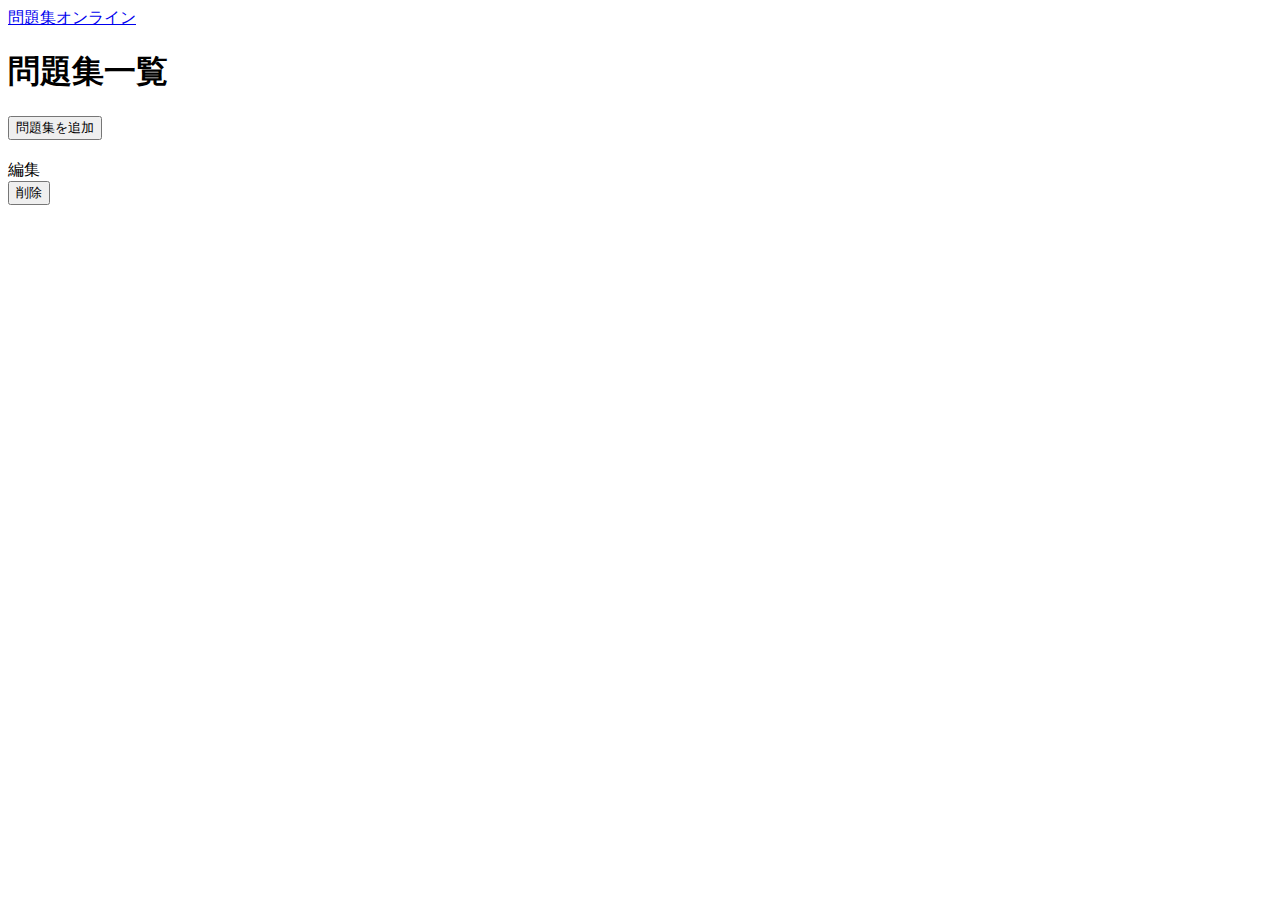
<file: src/main/resources/templates/index.html>
<!DOCTYPE HTML>
<html xmlns:th="http://www.thymeleaf.org">
	<head>
		<title>問題集一覧</title>
		<meta http-equiv="Content-Type" content="text/html; charset=UTF-8" />
		<link href="https://cdn.jsdelivr.net/npm/bootstrap@5.3.0/dist/css/bootstrap.min.css" rel="stylesheet" integrity="sha384-9ndCyUaIbzAi2FUVXJi0CjmCapSmO7SnpJef0486qhLnuZ2cdeRhO02iuK6FUUVM" crossorigin="anonymous">
		<link rel="stylesheet" th:href="@{/css/common.css}" type="text/css">
	</head>
	<body>
		<header class="header">
			<a class="btn btn-secondary" href="/">問題集オンライン</a>
		</header>
		<main>
			<div class="title-container">
				<h1>問題集一覧</h1>
				<a href="workbook/create"><button class="btn btn-primary">問題集を追加</button></a>
			</div>
			<div class="card"  th:each="workbook : ${workbookList}" th:object="${workbook}">
				<div class="card-body">
					<h2 class="card-title"><a th:href="@{/workbook/{id}(id=*{id})}" th:text="*{title}"></a></h2>
				</div>
					<a class="btn btn-primary" th:href="@{workbook/edit/{id}(id=*{id})}">編集</a>
					<form th:action="@{workbook/delete/{id}(id=*{id})}" th:method="post">
						<button class="btn btn-danger" type="submit">削除</button>
					</form>
			</div>
		</main>
	</body>
	<script src="https://cdn.jsdelivr.net/npm/bootstrap@5.3.0/dist/js/bootstrap.bundle.min.js" integrity="sha384-geWF76RCwLtnZ8qwWowPQNguL3RmwHVBC9FhGdlKrxdiJJigb/j/68SIy3Te4Bkz" crossorigin="anonymous"></script>
</html>
</file>
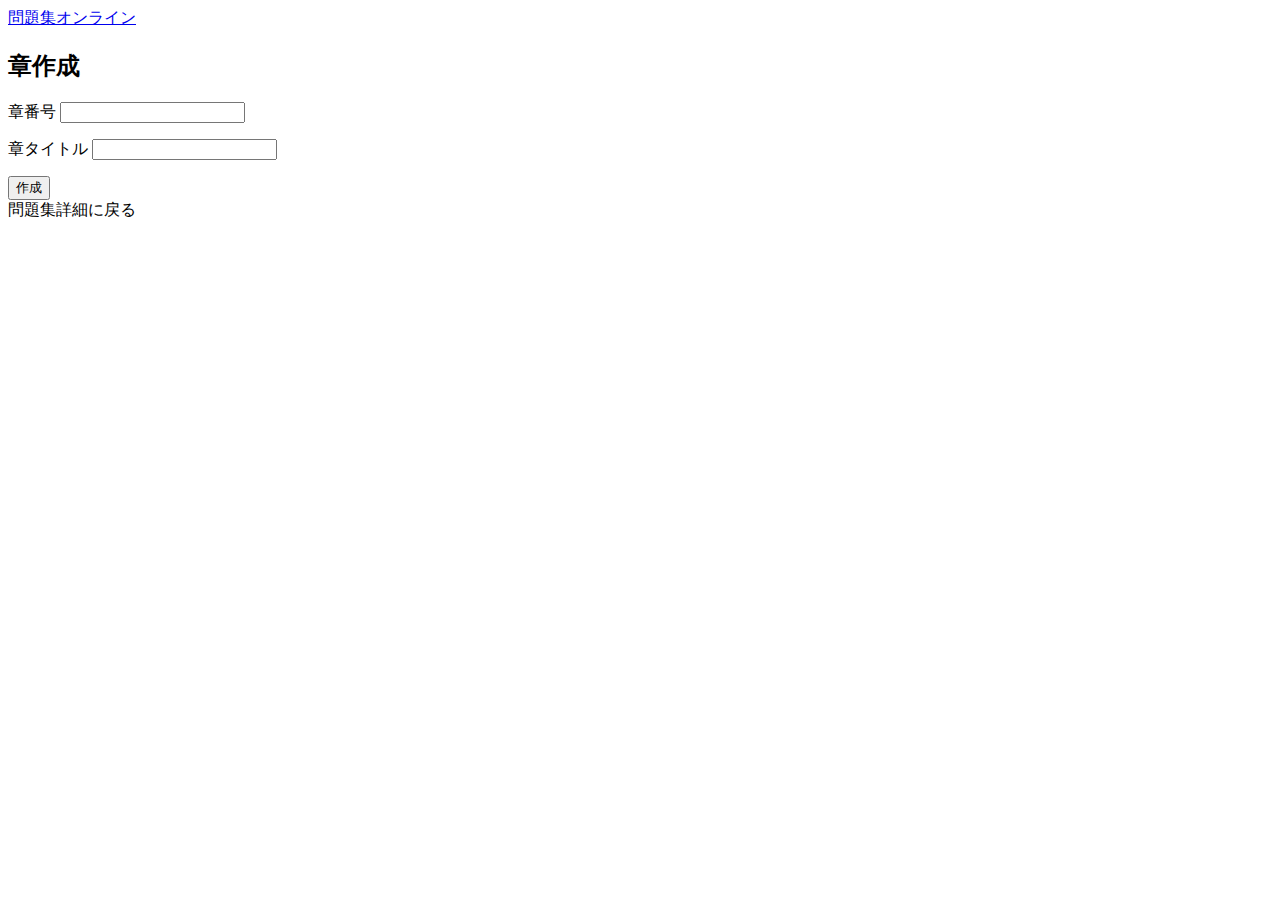
<file: src/main/resources/templates/chapterCreate.html>
<!DOCTYPE HTML>
<html xmlns:th="http://www.thymeleaf.org">
	<head>
		<title>章作成</title>
		<meta http-equiv="Content-Type" content="text/html; charset=UTF-8" />
		<link href="https://cdn.jsdelivr.net/npm/bootstrap@5.3.0/dist/css/bootstrap.min.css" rel="stylesheet" integrity="sha384-9ndCyUaIbzAi2FUVXJi0CjmCapSmO7SnpJef0486qhLnuZ2cdeRhO02iuK6FUUVM" crossorigin="anonymous">
		<link rel="stylesheet" th:href="@{/css/common.css}" type="text/css">
	</head>
	<body>
		<header>
			<a class="btn btn-secondary" href="/">問題集オンライン</a>
		</header>
		<main>
			<h1 th:text="${workbook.title}"></h1>
			<h2>章作成</h2>
			<form th:action="@{/chapter/createExecute}" th:object="${chapter}" th:method="post">
				<div class="card">
					<div class="card-body">
						<div class="card-text">
							<label class="form-label">
								章番号
								<input class="form-control" type="number" min="0" th:field="*{number}" />
							</label>
							<p class="alert alert-danger" th:if="${#fields.hasErrors('number')}" th:errors="*{number}"></p>
						</div>
						<div class="card-text">
							<label class="form-label">
								章タイトル
								<input class="form-control" type="text" th:field="*{name}" />
							</label>
							<p class="alert alert-danger" th:if="${#fields.hasErrors('name')}" th:errors="*{name}"></p>
						</div>
						<input type="hidden" th:field="*{workbookId}">
					</div>
					<button class="btn btn-primary" type="submit">作成</button>
				</div>
			</form>
			<a th:href="@{/workbook/{id}(id=${workbook.id})}">問題集詳細に戻る</a>
		</main>
		<script src="https://cdn.jsdelivr.net/npm/bootstrap@5.3.0/dist/js/bootstrap.bundle.min.js" integrity="sha384-geWF76RCwLtnZ8qwWowPQNguL3RmwHVBC9FhGdlKrxdiJJigb/j/68SIy3Te4Bkz" crossorigin="anonymous"></script>
	</body>
</html>
</file>
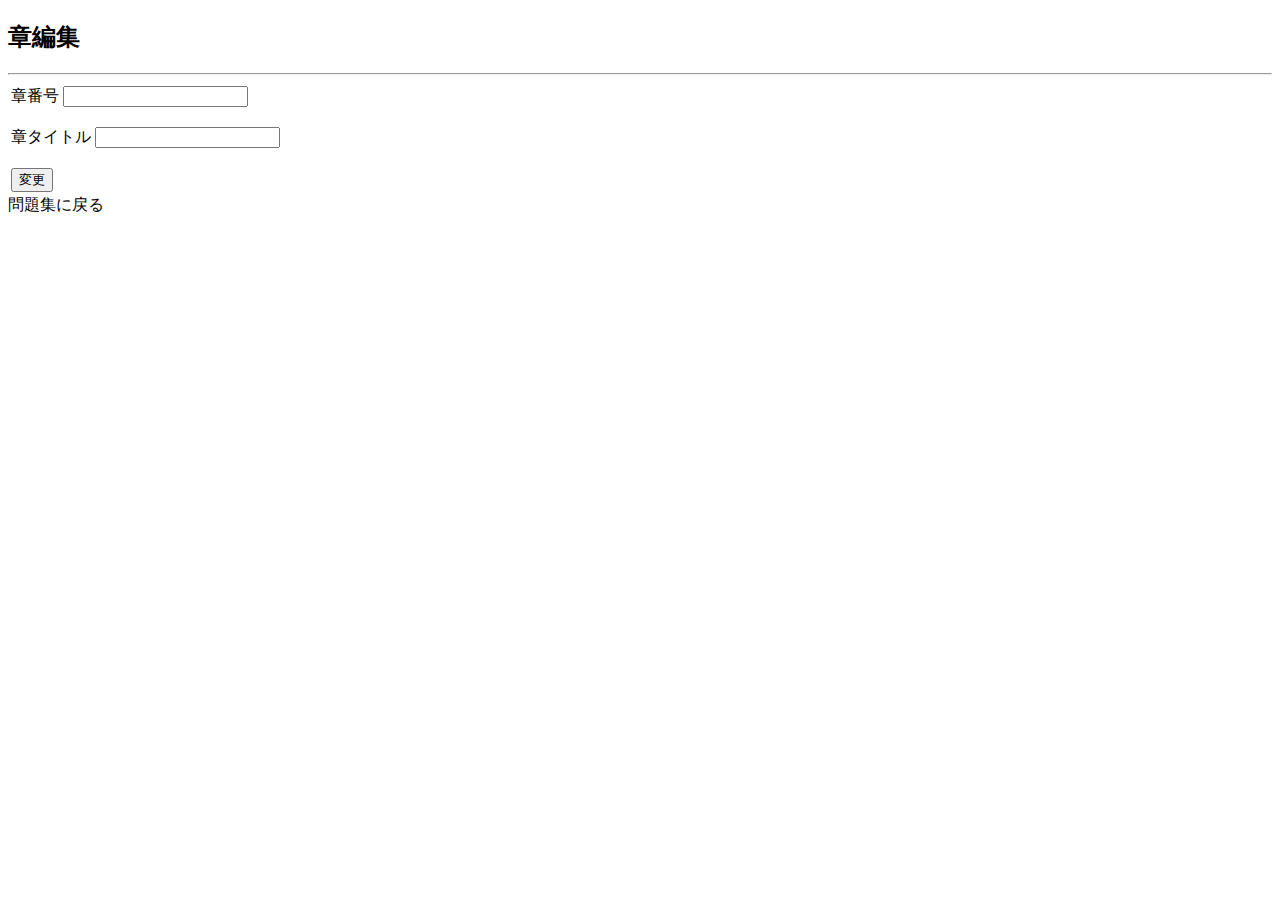
<file: src/main/resources/templates/chapterEdit.html>
<!DOCTYPE HTML>
<html xmlns:th="http://www.thymeleaf.org">
	<head>
		<title>章編集</title>
		<meta http-equiv="Content-Type" content="text/html; charset=UTF-8" />
		<link href="https://cdn.jsdelivr.net/npm/bootstrap@5.3.0/dist/css/bootstrap.min.css" rel="stylesheet" integrity="sha384-9ndCyUaIbzAi2FUVXJi0CjmCapSmO7SnpJef0486qhLnuZ2cdeRhO02iuK6FUUVM" crossorigin="anonymous">
	</head>
	<body>
		<header>
			<h1 th:text="${workbook.title}"></h1>
			<h2>章編集</h2>
		</header>
		<hr/>
		<main>
			<form th:action="@{/chapter/update/{id}(id=*{id})}" th:object="${chapter}" th:method="post">
				<table>
					<tr>
						<td>
							<label>
								章番号
								<input type="number" min="0" th:field="*{number}" />
							</label>
							<p th:if="${#fields.hasErrors('number')}" th:errors="*{number}"></p>
						</td>
					</tr>
					<tr>
						<td>
							<label>
								章タイトル
								<input type="text" th:field="*{name}" />
							</label>
							<p th:if="${#fields.hasErrors('name')}" th:errors="*{name}"></p>
						</td>
					</tr>
					<tr>
						<td>
							<input type="hidden" th:field="${workbook.id}" />
							<button type="submit">変更</button>
						</td>
					</tr>
				</table>
			</form>
			<a th:href="@{/workbook/{id}(id=${workbook.id})}">問題集に戻る</a>
		</main>
		<script src="https://cdn.jsdelivr.net/npm/bootstrap@5.3.0/dist/js/bootstrap.bundle.min.js" integrity="sha384-geWF76RCwLtnZ8qwWowPQNguL3RmwHVBC9FhGdlKrxdiJJigb/j/68SIy3Te4Bkz" crossorigin="anonymous"></script>
	</body>
</html>
</file>
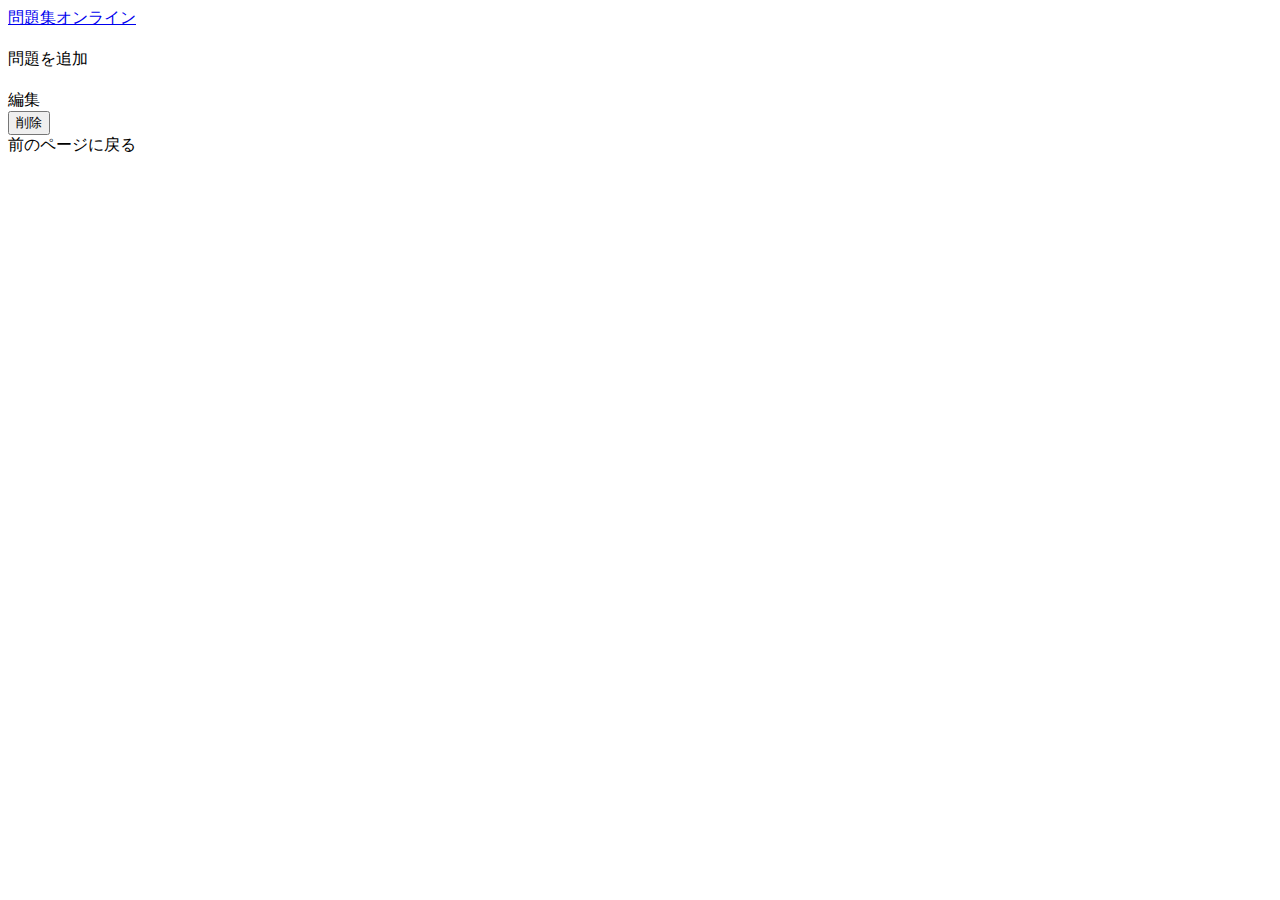
<file: src/main/resources/templates/chapterShow.html>
<!DOCTYPE HTML>
<html xmlns:th="http://www.thymeleaf.org">
	<head>
		<title th:text="*{number} + '章 ' + *{name}" th:object="${chapter}"></title>
		<meta http-equiv="Content-Type" content="text/html; charset=UTF-8" />
		<link href="https://cdn.jsdelivr.net/npm/bootstrap@5.3.0/dist/css/bootstrap.min.css" rel="stylesheet" integrity="sha384-9ndCyUaIbzAi2FUVXJi0CjmCapSmO7SnpJef0486qhLnuZ2cdeRhO02iuK6FUUVM" crossorigin="anonymous">
		<link rel="stylesheet" th:href="@{/css/common.css}" type="text/css">
	</head>
	<body>
		<header class="header">
			<a class="btn btn-secondary" href="/">問題集オンライン</a>
		</header>
		<main>
			<div class="title-container">
				<h2 th:text="*{number} + '章 ' + *{name}" th:object="${chapter}"></h2>
				<a class="btn btn-primary" th:href="@{/workbook/{workbookId}/{chapterId}/question/create(workbookId=${chapter.workbookId}, chapterId=${chapter.id})}">問題を追加</a>
			</div>
			<div class="card" th:each="question : ${questionList}" th:object="${question}">
				<div class="card-body">
					<h2 class="card-title"><a th:href="@{/workbook/{workbookId}/{chapterId}/{id}(workbookId=${chapter.workbookId}, chapterId=${chapter.id}, id=*{id})}" th:text="'問題' + *{number}"></a></h2>
				</div>
				<a class="btn btn-primary" th:href="@{/workbook/{workbookId}/{chapterId}/{id}/edit(workbookId=${chapter.workbookId}, chapterId=${chapter.id}, id=*{id})}">編集</a>
				<form th:action="@{/question/delete/{id}(id=*{id})}" th:method="post">
					<input type="hidden" th:field="${chapter.workbookId}" />
					<input type="hidden" th:field="${chapter.id}" />
					<button class="btn btn-danger" type="submit">削除</button>						
				</form>
			</div>
			<a th:href="@{/workbook/{id}(id=${chapter.workbookId})}">前のページに戻る</a>
		</main>
		<script src="https://cdn.jsdelivr.net/npm/bootstrap@5.3.0/dist/js/bootstrap.bundle.min.js" integrity="sha384-geWF76RCwLtnZ8qwWowPQNguL3RmwHVBC9FhGdlKrxdiJJigb/j/68SIy3Te4Bkz" crossorigin="anonymous"></script>
	</body>
</html>
</file>
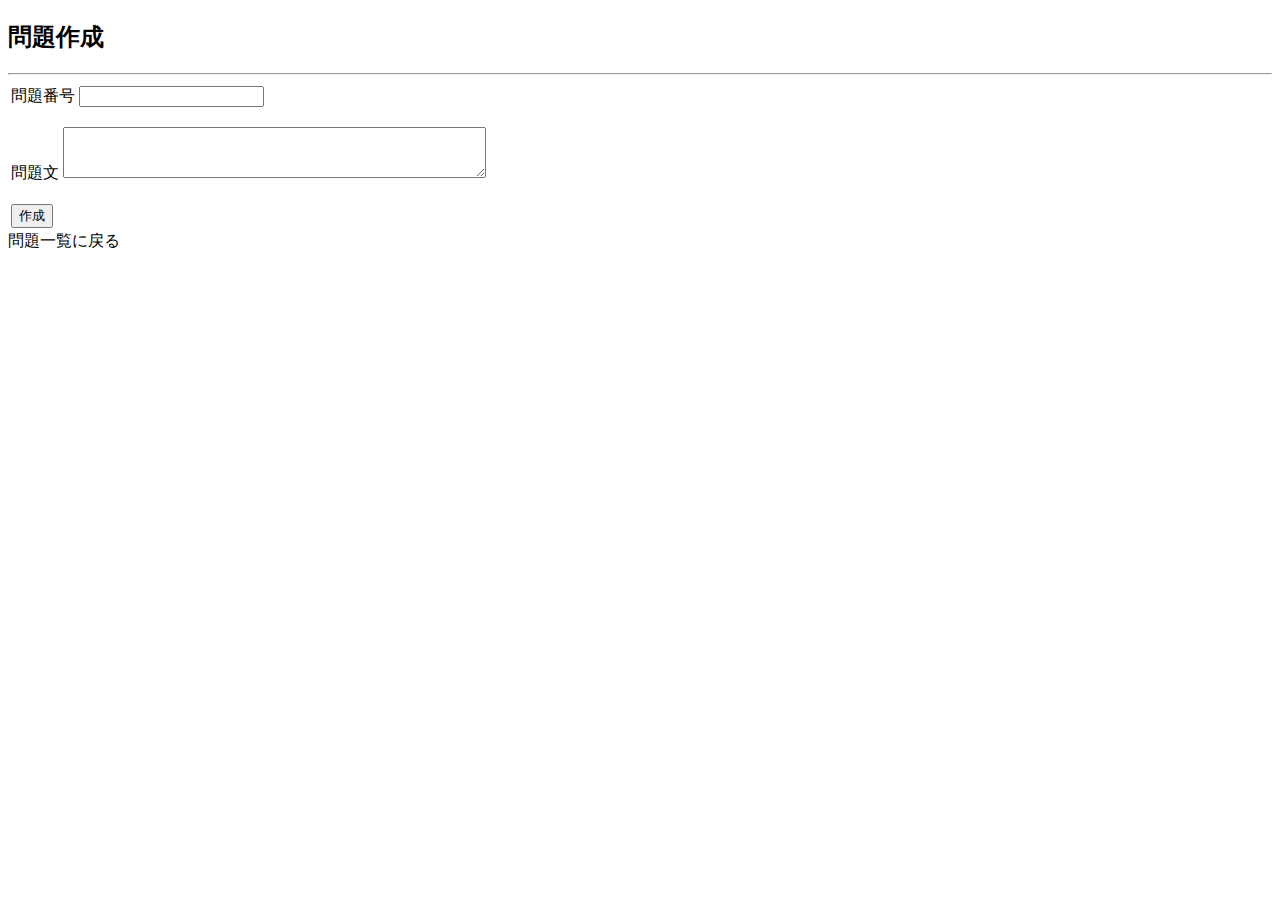
<file: src/main/resources/templates/questionCreate.html>
<!DOCTYPE HTML>
<html xmlns:th="http://www.thymeleaf.org">
	<head>
		<title>問題作成</title>
		<meta http-equiv="Content-Type" content="text/html; charset=UTF-8" />
		<link href="https://cdn.jsdelivr.net/npm/bootstrap@5.3.0/dist/css/bootstrap.min.css" rel="stylesheet" integrity="sha384-9ndCyUaIbzAi2FUVXJi0CjmCapSmO7SnpJef0486qhLnuZ2cdeRhO02iuK6FUUVM" crossorigin="anonymous">
	</head>
	<body>
		<header>
			<h1 th:text="*{number} + '章 ' + *{name}" th:object="${chapter}"></h1>
			<h2>問題作成</h2>
		</header>
		<hr/>
		<main>
			<form th:action="@{/question/createExecute}" th:object="${question}" th:method="post">
				<table>
					<tr>
						<td>
							<label>
								問題番号
								<input type="number" min="0" th:field="*{number}" />
							</label>
							<p th:if="${#fields.hasErrors('number')}" th:errors="*{number}"></p>
						</td>
					</tr>
					<tr>
						<td>
							<label>
								問題文
								<textarea rows="3" cols="50" th:field="*{sentence}"></textarea>
							</label>
							<p th:if="${#fields.hasErrors('sentence')}" th:errors="*{sentence}"></p>
						</td>
					</tr>
					<tr>
						<td>
							<input type="hidden" th:field="${chapter.workbookId}">
							<input type="hidden" th:field="*{chapterId}">
							<button type="submit">作成</button>
						</td>
					</tr>
				</table>
			</form>
			<a th:href="@{/workbook/{workbookId}/{chapterId}(workbookId=${chapter.workbookId}, chapterId=${question.chapterId})}">問題一覧に戻る</a>
		</main>
		<script src="https://cdn.jsdelivr.net/npm/bootstrap@5.3.0/dist/js/bootstrap.bundle.min.js" integrity="sha384-geWF76RCwLtnZ8qwWowPQNguL3RmwHVBC9FhGdlKrxdiJJigb/j/68SIy3Te4Bkz" crossorigin="anonymous"></script>
	</body>
</html>
</file>
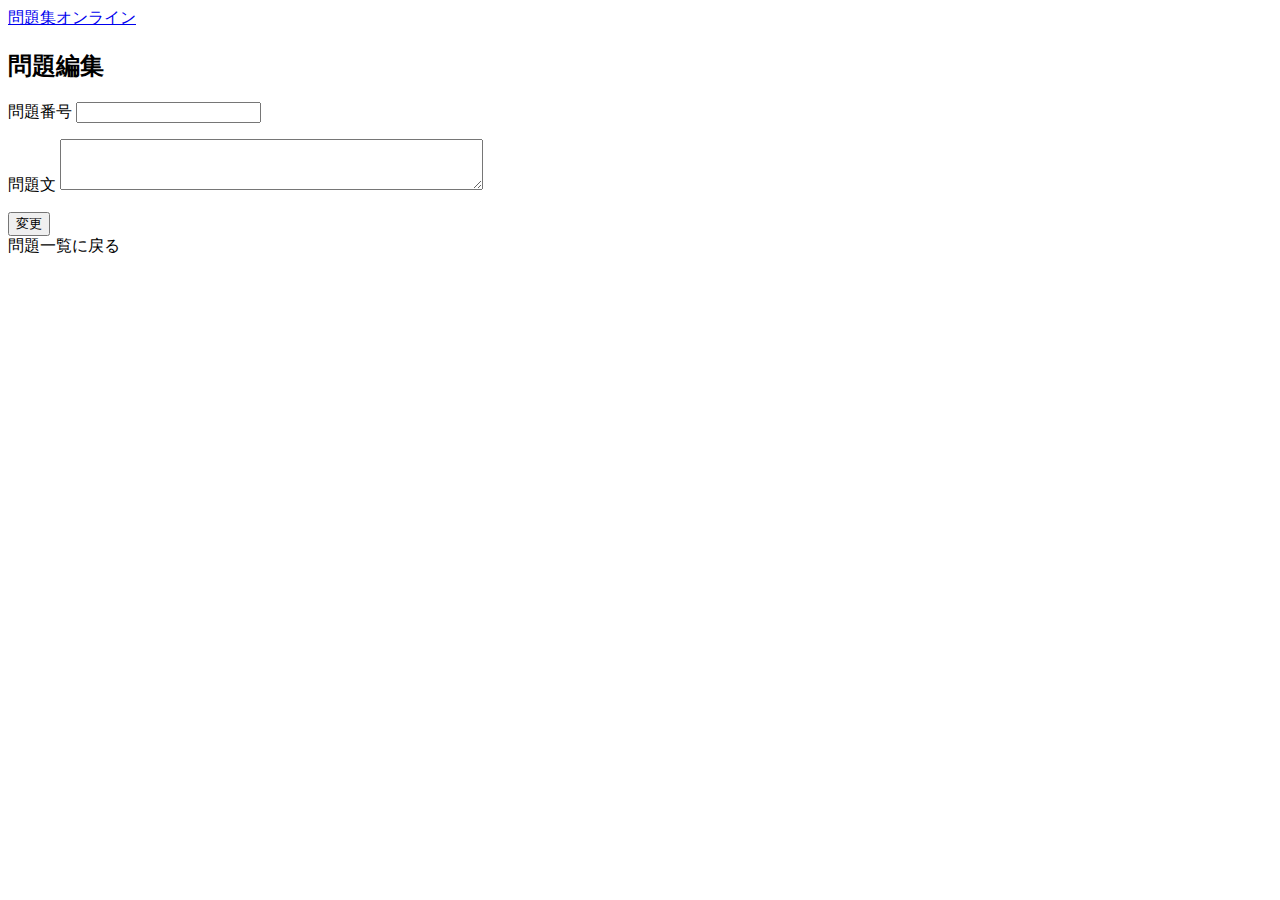
<file: src/main/resources/templates/questionEdit.html>
<!DOCTYPE HTML>
<html xmlns:th="http://www.thymeleaf.org">
	<head>
		<title>問題編集</title>
		<meta http-equiv="Content-Type" content="text/html; charset=UTF-8" />
		<link href="https://cdn.jsdelivr.net/npm/bootstrap@5.3.0/dist/css/bootstrap.min.css" rel="stylesheet" integrity="sha384-9ndCyUaIbzAi2FUVXJi0CjmCapSmO7SnpJef0486qhLnuZ2cdeRhO02iuK6FUUVM" crossorigin="anonymous">
		<link rel="stylesheet" th:href="@{/css/common.css}" type="text/css">
	</head>
	<body>
		<header>
			<a class="btn btn-secondary" href="/">問題集オンライン</a>
		</header>
		<main>
			<h1 th:text="'問題' + ${question.number}"></h1>
			<h2>問題編集</h2>
			<form th:action="@{/question/update/{id}(id=*{id})}" th:object="${question}" th:method="post">
				<div class="card">
					<div class="card-body">
						<div class="card-text">
							<label class="form-label">
								問題番号
								<input class="form-control" type="number" min="0" th:field="*{number}" />
							</label>
							<p class="alert alert-danger" th:if="${#fields.hasErrors('number')}" th:errors="*{number}"></p>
						</div>
						<div class="card-text">
							<label class="form-label">
								問題文
								<textarea class="form-control" rows="3" cols="50" th:field="*{sentence}"></textarea>
							</label>
							<p class="alert alert-danger" th:if="${#fields.hasErrors('sentence')}" th:errors="*{sentence}"></p>
						</div>
						<div class="card-text">
							<input type="hidden" th:field="${chapter.workbookId}" />
							<input type="hidden" th:field="*{chapterId}" />
						</div>
					</div>
					<button class="btn btn-primary" type="submit">変更</button>
				</div>
			</form>
			<a th:href="@{/workbook/{workbookId}/{id}(workbookId=${chapter.workbookId}, id=${question.chapterId})}">問題一覧に戻る</a>
		</main>
		<script src="https://cdn.jsdelivr.net/npm/bootstrap@5.3.0/dist/js/bootstrap.bundle.min.js" integrity="sha384-geWF76RCwLtnZ8qwWowPQNguL3RmwHVBC9FhGdlKrxdiJJigb/j/68SIy3Te4Bkz" crossorigin="anonymous"></script>
	</body>
</html>
</file>
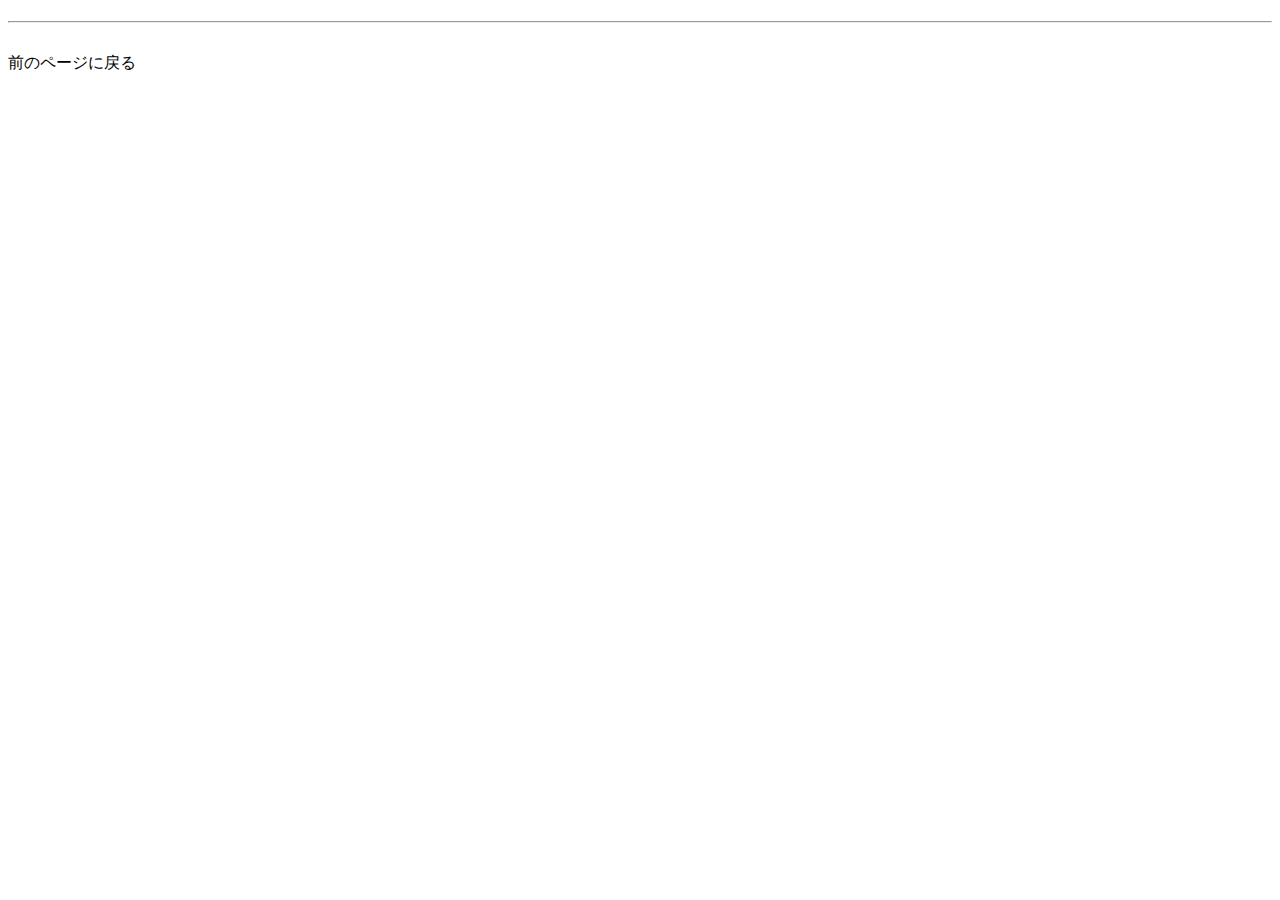
<file: src/main/resources/templates/questionShow.html>
<!DOCTYPE HTML>
<html xmlns:th="http://www.thymeleaf.org">
	<head>
		<title th:text="'問題' + *{number}" th:object="${question}"></title>
		<meta http-equiv="Content-Type" content="text/html; charset=UTF-8" />
		<link href="https://cdn.jsdelivr.net/npm/bootstrap@5.3.0/dist/css/bootstrap.min.css" rel="stylesheet" integrity="sha384-9ndCyUaIbzAi2FUVXJi0CjmCapSmO7SnpJef0486qhLnuZ2cdeRhO02iuK6FUUVM" crossorigin="anonymous">
	</head>
	<body>
		<header>
			<h1 th:text="'問題' + *{number}" th:object="${question}"></h1>
		</header>
		<hr/>
		<main>
			<table th:object="${question}">
				<tr>
					<td>
						<p th:text="*{sentence}"></p>
					</td>
				</tr>
			</table>
			<a th:href="@{/workbook/{workbookId}/{chapterId}(workbookId=${chapter.workbookId}, chapterId=${chapter.id})}">前のページに戻る</a>
		</main>
		<script src="https://cdn.jsdelivr.net/npm/bootstrap@5.3.0/dist/js/bootstrap.bundle.min.js" integrity="sha384-geWF76RCwLtnZ8qwWowPQNguL3RmwHVBC9FhGdlKrxdiJJigb/j/68SIy3Te4Bkz" crossorigin="anonymous"></script>
	</body>
</html>
</file>
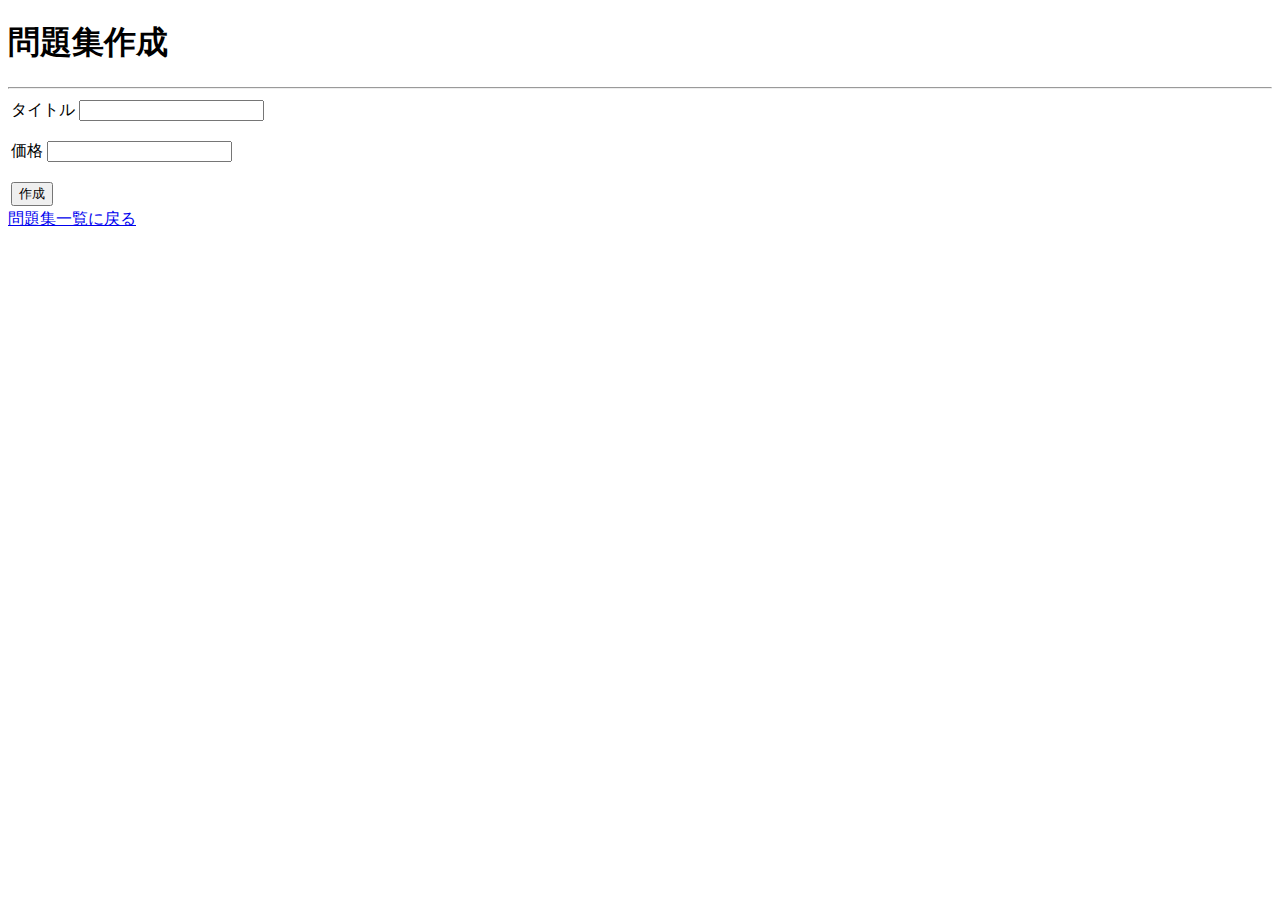
<file: src/main/resources/templates/workbookCreate.html>
<!DOCTYPE HTML>
<html xmlns:th="http://www.thymeleaf.org">
	<head>
		<title>問題集作成</title>
		<meta http-equiv="Content-Type" content="text/html; charset=UTF-8" />
		<link href="https://cdn.jsdelivr.net/npm/bootstrap@5.3.0/dist/css/bootstrap.min.css" rel="stylesheet" integrity="sha384-9ndCyUaIbzAi2FUVXJi0CjmCapSmO7SnpJef0486qhLnuZ2cdeRhO02iuK6FUUVM" crossorigin="anonymous">
	</head>
	<body>
		<header>
			<h1>問題集作成</h1>
		</header>
		<hr/>
		<main>
			<form th:action="@{/workbook/createExecute}" th:object="${workbook}" th:method="post">
				<table>
					<tr>
						<td>
							<label>
								タイトル
								<input type="text" th:field="*{title}" />
							</label>
							<p th:if="${#fields.hasErrors('title')}" th:errors="*{title}"></p>
						</td>
					</tr>
					<tr>
						<td>
							<label>
								価格
								<input type="number" min="0" th:field="*{price}" />
							</label>
							<p th:if="${#fields.hasErrors('price')}" th:errors="*{price}"></p>
						</td>
					<tr>
						<td>
							<button type="submit">作成</button>
						</td>
					</tr>
				</table>
			</form>
			<a href="/">問題集一覧に戻る</a>
		</main>
		<script src="https://cdn.jsdelivr.net/npm/bootstrap@5.3.0/dist/js/bootstrap.bundle.min.js" integrity="sha384-geWF76RCwLtnZ8qwWowPQNguL3RmwHVBC9FhGdlKrxdiJJigb/j/68SIy3Te4Bkz" crossorigin="anonymous"></script>
	</body>
</html>
</file>
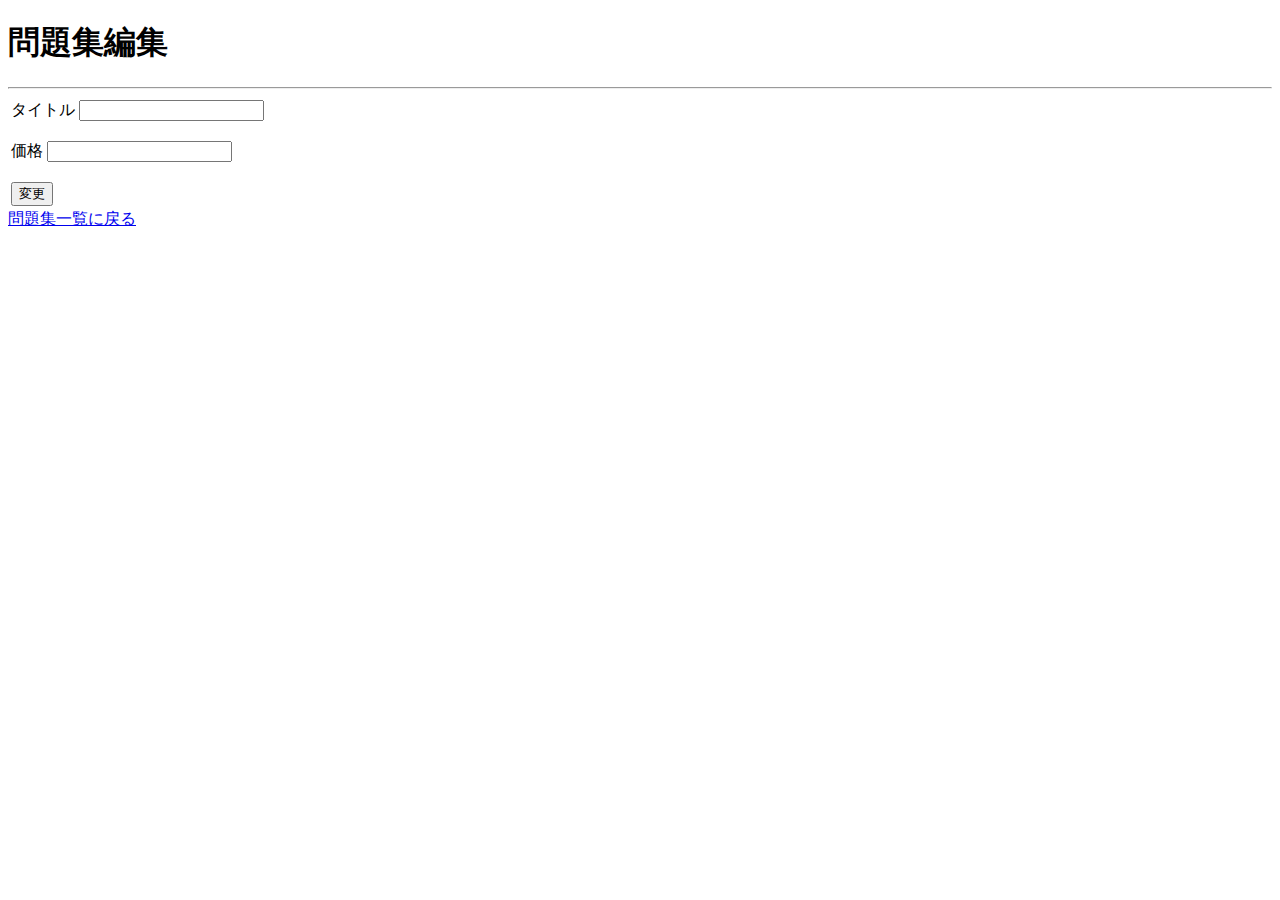
<file: src/main/resources/templates/workbookEdit.html>
<!DOCTYPE HTML>
<html xmlns:th="http://www.thymeleaf.org">
	<head>
		<title>問題集編集</title>
		<meta http-equiv="Content-Type" content="text/html; charset=UTF-8" />
		<link href="https://cdn.jsdelivr.net/npm/bootstrap@5.3.0/dist/css/bootstrap.min.css" rel="stylesheet" integrity="sha384-9ndCyUaIbzAi2FUVXJi0CjmCapSmO7SnpJef0486qhLnuZ2cdeRhO02iuK6FUUVM" crossorigin="anonymous">
	</head>
	<body>
		<header>
			<h1>問題集編集</h1>
		</header>
		<hr/>
		<main>
			<form th:action="@{/workbook/update/{id}(id=*{id})}" th:object="${workbook}" th:method="post">
				<table>
					<tr>
						<td>
							<label>
								タイトル
								<input type="text" th:field="*{title}" />
							</label>
							<p th:if="${#fields.hasErrors('title')}" th:errors="*{title}"></p>
						</td>
					</tr>
					<tr>
						<td>
							<label>
								価格
								<input type="number" min="0" th:field="*{price}" />
							</label>
							<p th:if="${#fields.hasErrors('price')}" th:errors="*{price}"></p>
						</td>
					<tr>
						<td>
							<button type="submit">変更</button>
						</td>
					</tr>
				</table>
			</form>
			<a href="/">問題集一覧に戻る</a>
		</main>
		<script src="https://cdn.jsdelivr.net/npm/bootstrap@5.3.0/dist/js/bootstrap.bundle.min.js" integrity="sha384-geWF76RCwLtnZ8qwWowPQNguL3RmwHVBC9FhGdlKrxdiJJigb/j/68SIy3Te4Bkz" crossorigin="anonymous"></script>
	</body>
</html>
</file>
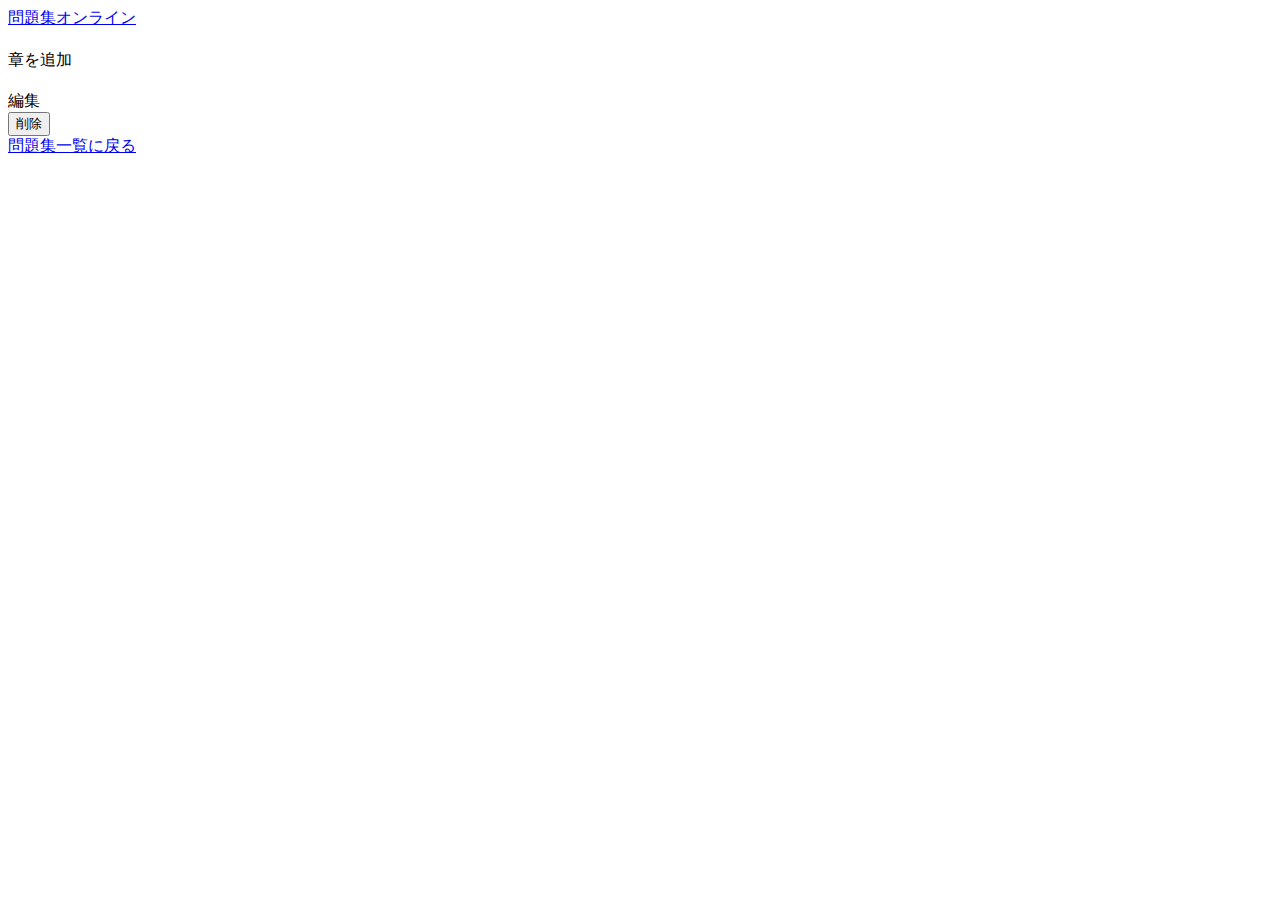
<file: src/main/resources/templates/workbookShow.html>
<!DOCTYPE HTML>
<html xmlns:th="http://www.thymeleaf.org">
	<head>
		<title th:text="${workbook.title}"></title>
		<meta http-equiv="Content-Type" content="text/html; charset=UTF-8" />
		<link href="https://cdn.jsdelivr.net/npm/bootstrap@5.3.0/dist/css/bootstrap.min.css" rel="stylesheet" integrity="sha384-9ndCyUaIbzAi2FUVXJi0CjmCapSmO7SnpJef0486qhLnuZ2cdeRhO02iuK6FUUVM" crossorigin="anonymous">
		<link rel="stylesheet" th:href="@{/css/common.css}" type="text/css">
	</head>
	<body>
		<header class="header">
			<a class="btn btn-secondary" href="/">問題集オンライン</a>
		</header>
		<main>
			<div class="title-container">
				<h1 th:text="${workbook.title} + '　目次'"></h1>
				<a class="btn btn-primary" th:href="@{/workbook/{id}/chapter/create(id=${workbook.id})}">章を追加</a>
			</div>
			<div class="card" th:each="chapter : ${chapterList}" th:object="${chapter}">
				<div class="card-body">
					<h2 class="card-title"><a th:href="@{/workbook/{workbookId}/{id}(workbookId=${workbook.id}, id=*{id})}" th:text="*{number} + '章 ' + *{name}"></a></h2>
				</div>
				<a class="btn btn-primary" th:href="@{/workbook/{workbookId}/{id}/edit(workbookId=${workbook.id}, id=*{id})}">編集</a>
				<form th:action="@{/chapter/delete/{id}(id=*{id})}" th:method="post">
					<input type="hidden" th:field="${workbook.id}" />
					<button class="btn btn-danger" type="submit">削除</button>						
				</form>
			</div>
			<a href="/">問題集一覧に戻る</a>
		</main>
		<script src="https://cdn.jsdelivr.net/npm/bootstrap@5.3.0/dist/js/bootstrap.bundle.min.js" integrity="sha384-geWF76RCwLtnZ8qwWowPQNguL3RmwHVBC9FhGdlKrxdiJJigb/j/68SIy3Te4Bkz" crossorigin="anonymous"></script>
	</body>
</html>
</file>
